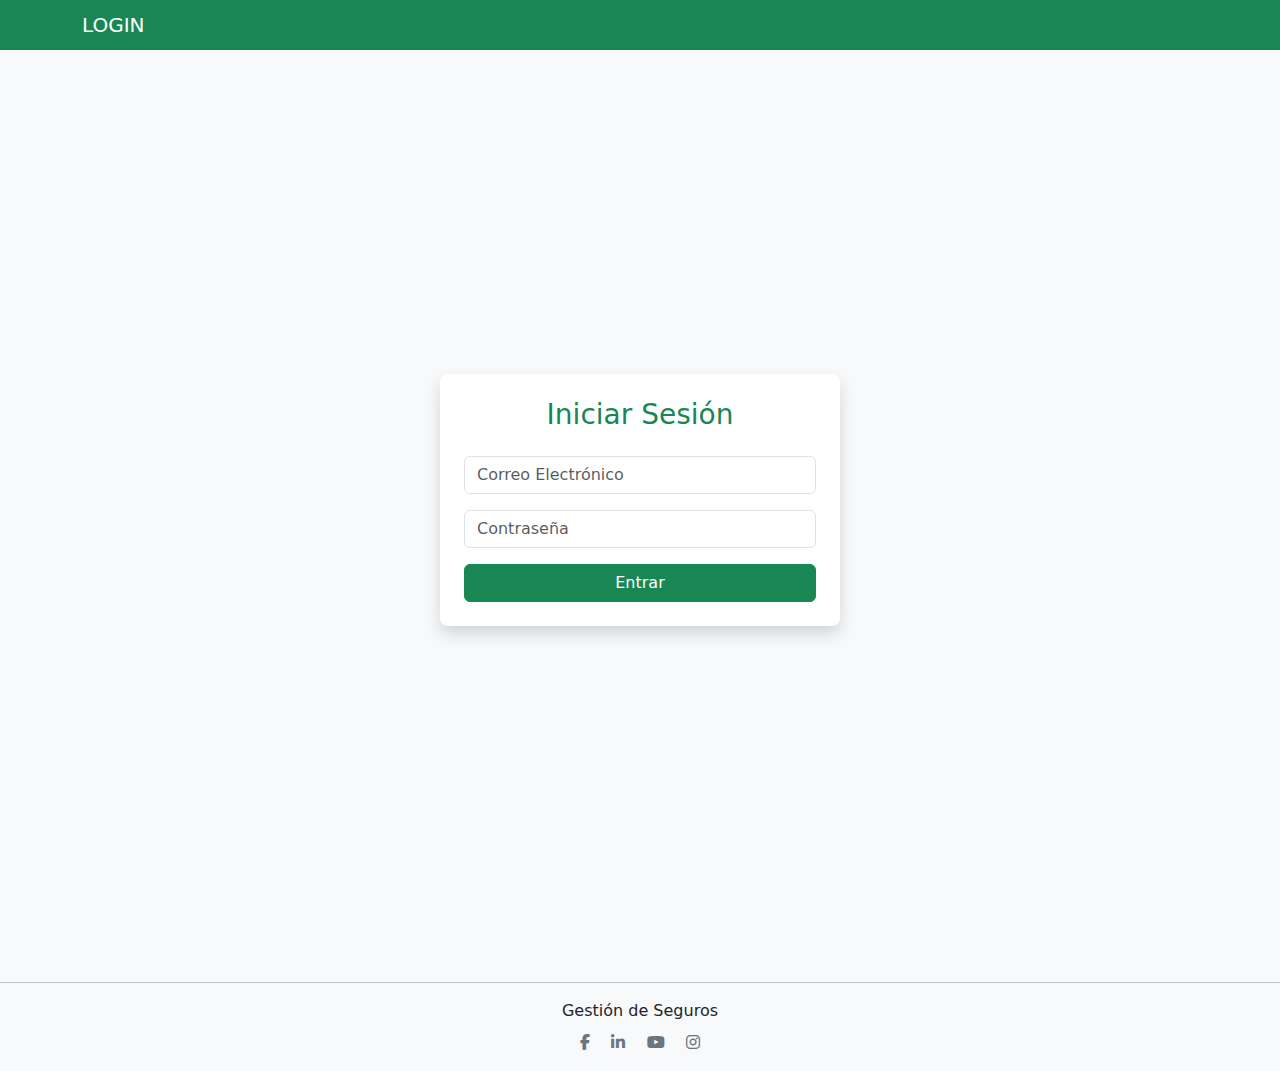
<file: Sistema-Gestion-Seguros/index.html>
<!DOCTYPE html>
<html lang="es">
<head>
  <meta charset="UTF-8" />
  <meta name="viewport" content="width=device-width, initial-scale=1" />
  <title>Iniciar Sesión – Gestión Seguros</title>

  <!-- Bootstrap 5 (CSS) -->
  <link
    href="https://cdn.jsdelivr.net/npm/bootstrap@5.3.0/dist/css/bootstrap.min.css"
    rel="stylesheet"
  />
  <!-- Font Awesome (iconos) -->
  <link
    href="https://cdnjs.cloudflare.com/ajax/libs/font-awesome/6.4.0/css/all.min.css"
    rel="stylesheet"
  />
  <!-- Tu CSS personalizado -->
  <link rel="stylesheet" href="assets/css/style.css" />
</head>
<body>
  <!-- Navbar verde -->
  <nav class="navbar navbar-dark bg-success">
    <div class="container">
      <span class="navbar-brand mb-0 h1">LOGIN</span>
    </div>
  </nav>

  <!-- Contenido central -->
  <main class="d-flex justify-content-center align-items-center vh-100">
    <div class="card shadow p-4">
      <h3 class="text-center text-success mb-4">Iniciar Sesión</h3>
      <form id="loginForm" action="/login" method="post">
        <div class="mb-3">
          <input
            type="email"
            name="username"
            class="form-control"
            placeholder="Correo Electrónico"
            required
          />
        </div>
        <div class="mb-3">
          <input
            type="password"
            name="password"
            class="form-control"
            placeholder="Contraseña"
            required
          />
        </div>
        <button type="submit" class="btn btn-success w-100">Entrar</button>
      </form>
    </div>
  </main>

  <!-- Footer con texto e iconos -->
  <footer class="text-center py-3">
    <hr />
    <p class="mb-2">Gestión de Seguros</p>
    <div class="social-icons">
      <a href="#"><i class="fab fa-facebook-f"></i></a>
      <a href="#"><i class="fab fa-linkedin-in"></i></a>
      <a href="#"><i class="fab fa-youtube"></i></a>
      <a href="#"><i class="fab fa-instagram"></i></a>
    </div>
  </footer>

  <!-- Bootstrap Bundle (JS) -->
  <script src="https://cdn.jsdelivr.net/npm/bootstrap@5.3.0/dist/js/bootstrap.bundle.min.js"></script>
  <!-- Tu JS personalizado -->
  <script src="assets/js/login.js"></script>
</body>
</html>
</file>
<file: Sistema-Gestion-Seguros/assets/css/style.css>
/* Fondo general */
body {
    background-color: #f8f9fa;
    margin: 0;
  }
  
  /* Tarjeta de login */
  .card {
    max-width: 400px;
    width: 100%;
    border: none;
    border-radius: 0.5rem;
  }
  
  /* Estilos de los iconos del footer */
  footer .social-icons a {
    margin: 0 0.5rem;
    color: #6c757d;
    text-decoration: none;
    transition: color 0.2s;
  }
  footer .social-icons a:hover {
    color: #28a745;
  }
</file>
